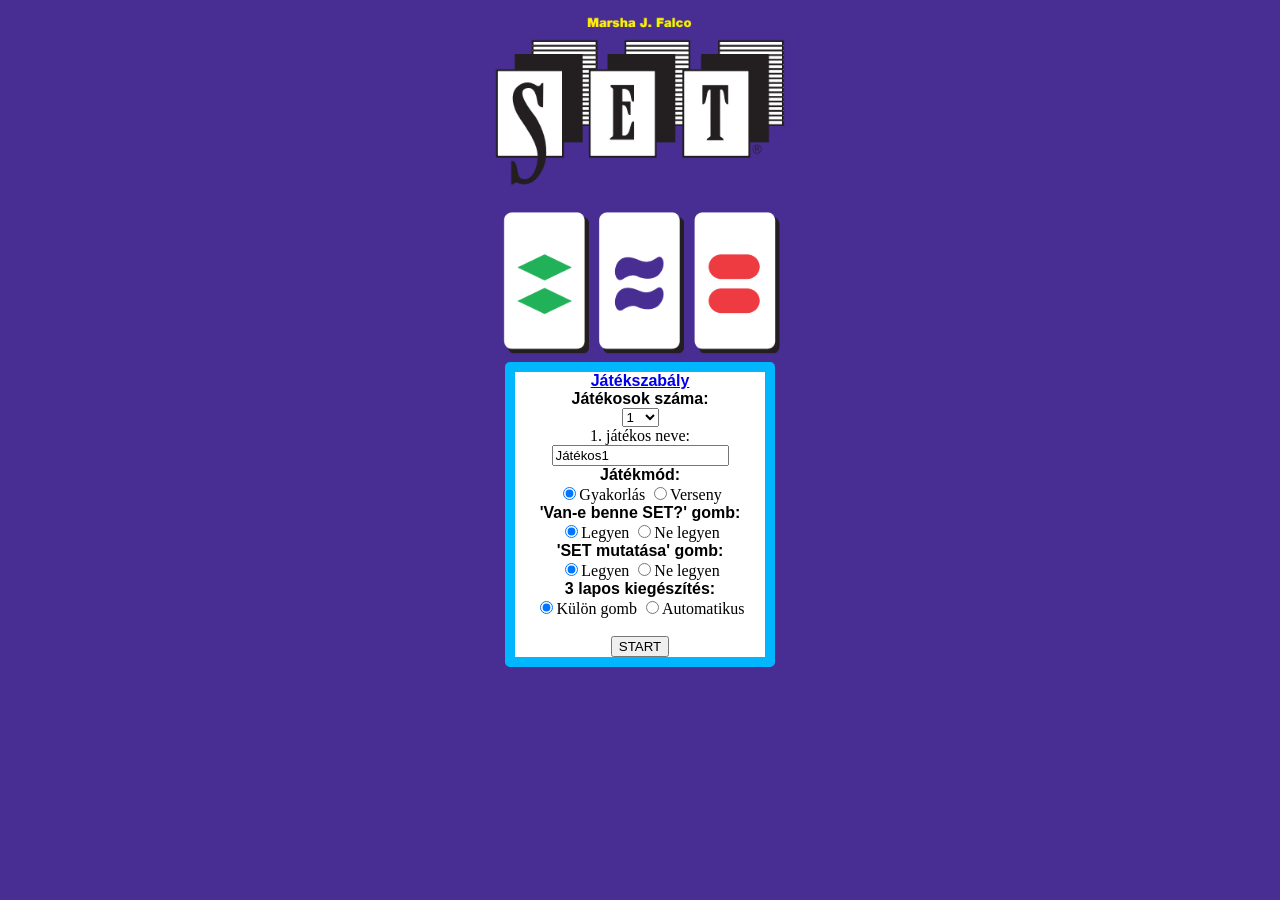
<file: index.html>
<!DOCTYPE html>
<html lang="en">
<head>
    <meta charset="UTF-8">
    <meta name="viewport" content="width=device-width, initial-scale=1.0">
    <link rel="stylesheet" type="text/css" href="style.css">
    <title>Document</title>
</head>
<body>
    <div id="titleScreen" hidden>
    <img id="gameLogo" src="SET logo.png" height="350px" hidden></br>

        <div id='mainMenu' class="mainMenu">
        <span class='menuItem'><a href="https://fejlesztojatekvilag.hu/uploaded/set_magyar_szabaly.pdf" target="_blank">Játékszabály</a></br></span>

        <span class="menuItem">Játékosok száma:</span></br>
        <select id="setNumberOfPlayers">
            <option value="1">1</option>
            <option value="2">2</option>
            <option value="3">3</option>
            <option value="4">4</option>
            <option value="5">5</option>
            <option value="6">6</option>
            <option value="7">7</option>
            <option value="8">8</option>
            <option value="9">9</option>
            <option value="10">10</option>
        </select></br>
            <div id="setPlayerNames" hidden>
                <!--Ide generáld a névadó mezőket.-->
            </div>

        <span class="menuItem">Játékmód:</span></br>
        <input type="radio" name="setGameMode" id="practiceMode" value="practice" checked>Gyakorlás
        <input type="radio" name="setGameMode" id="competitiveMode" value="competitive">Verseny</br>

        <div id="moreOptions" hidden>
            <span class="menuItem">'Van-e benne SET?' gomb:</span></br>
            <input type="radio" name="setHasSetBtn" id="hasSetBtnEnabled"  value="enable" checked>Legyen
            <input type="radio" name="setHasSetBtn" id="hasSetBtnDisabled" value="disable">Ne legyen</br>

            <span class="menuItem">'SET mutatása' gomb:</span></br>
            <input type="radio" name="setShowSetBtn" id="showSetBtnEnabled" value="enable" checked>Legyen
            <input type="radio" name="setShowSetBtn" id="showSetBtnDisabled" value="disable">Ne legyen</br>

            <span class="menuItem">3 lapos kiegészítés:</span></br>
            <input type="radio" name="set3CardAddition" id="manual3CardAddition" value="manual" checked>Külön gomb
            <input type="radio" name="set3CardAddition" id="automatic3CardAddition" value="automatic">Automatikus
        </div></br>

        <button id="startGameBtn">START</button>
        </div>

    </div>

    <div id="gameplayScreen" hidden>
        <div id="timer" class="timer" hidden></div>

        <table id="scoreboard">
            <!--Ide generálod a játékosok pontjelzőit.-->
        </table>

        <table id="gameGrid" hidden>
            <!--Ide rakd a kártyákat.-->
        </table>

        <div id="results" class="winners" hidden>
            <span class="winner">Győztesek</span></br>
            <!--Ide generáld őket span-ekkel-->
        </div>
        <button id="newGameBtn" class="helpBtn" hidden>Új játék</button>

        <table id="helpBtns">
            <tr>
                <td id="hasSetBtn" class="helpBtn" hidden>
                    Van-e SET?
                </td>
                <td id="showSetBtn" class="helpBtn" hidden>
                    Hol van SET?
                </td>
                <td id="add3Cards" class="helpBtn" hidden>
                    3 kártya hozzáadása.
                </td>
            </tr>
        </table>

    </div>

    <script type="module" src="./script.js"></script>
</body>
</html>
</file>
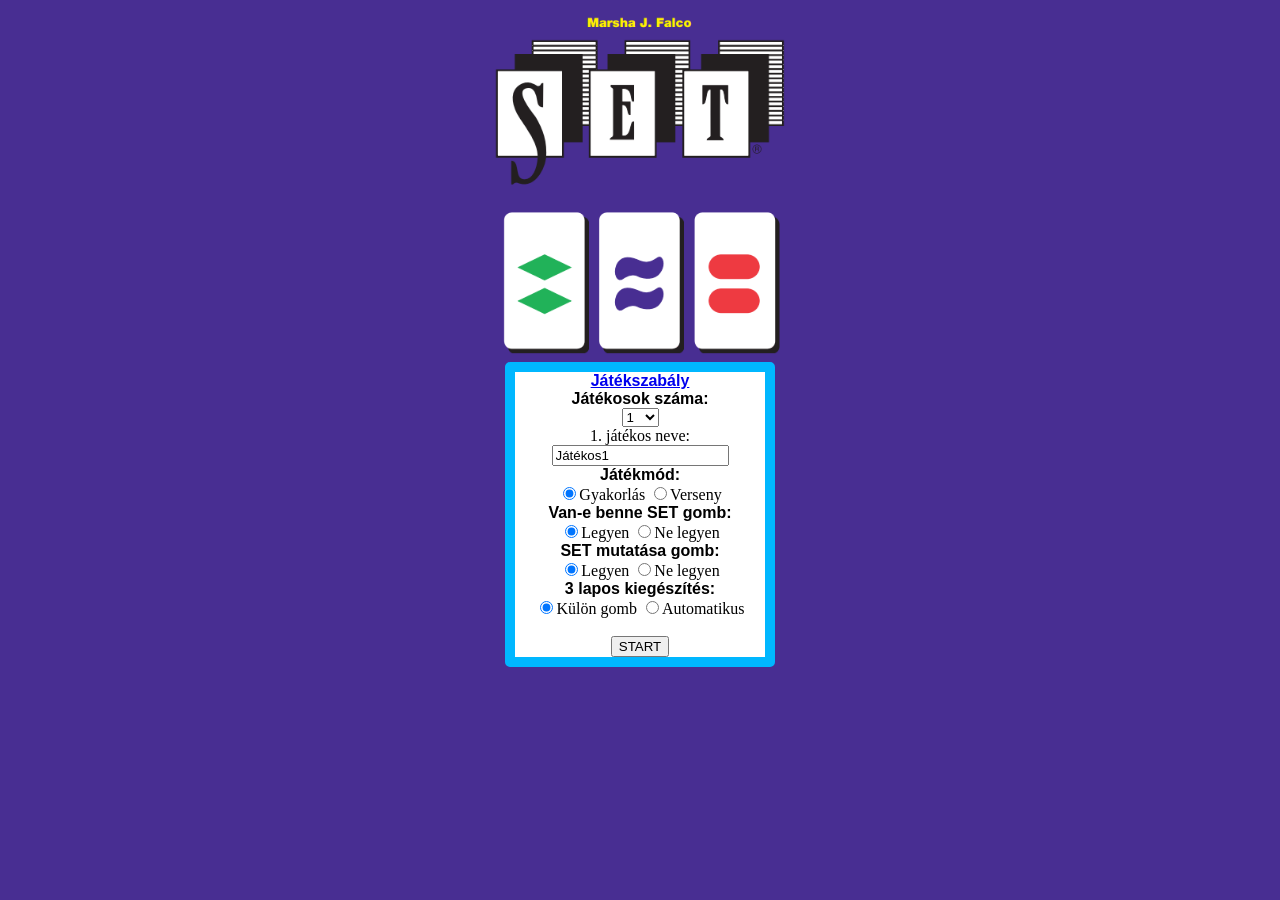
<file: SET/index.html>
<!DOCTYPE html>
<html lang="en">
<head>
    <meta charset="UTF-8">
    <meta name="viewport" content="width=device-width, initial-scale=1.0">
    <link rel="stylesheet" type="text/css" href="style.css">
    <title>Document</title>
</head>
<body>
    <div id="titleScreen" hidden>
    <img id="gameLogo" src="SET logo.png" height="350px" hidden></br>

        <div id='mainMenu' class="mainMenu">
        <span class='menuItem'><a href="https://fejlesztojatekvilag.hu/uploaded/set_magyar_szabaly.pdf" target="_blank">Játékszabály</a></br></span>

        <span class="menuItem">Játékosok száma:</span></br>
        <select id="setNumberOfPlayers">
            <option value="1">1</option>
            <option value="2">2</option>
            <option value="3">3</option>
            <option value="4">4</option>
            <option value="5">5</option>
            <option value="6">6</option>
            <option value="7">7</option>
            <option value="8">8</option>
            <option value="9">9</option>
            <option value="10">10</option>
        </select></br>
            <div id="setPlayerNames" hidden>
                <!--Ide generáld a névadó mezőket.-->
            </div>

        <span class="menuItem">Játékmód:</span></br>
        <input type="radio" name="setGameMode" id="practiceMode" value="practice" checked>Gyakorlás
        <input type="radio" name="setGameMode" id="competitiveMode" value="competitive">Verseny</br>

        <div id="moreOptions" hidden>
            <span class="menuItem">Van-e benne SET gomb:</span></br>
            <input type="radio" name="setHasSetBtn" id="hasSetBtnEnabled"  value="enable" checked>Legyen
            <input type="radio" name="setHasSetBtn" id="hasSetBtnDisabled" value="disable">Ne legyen</br>

            <span class="menuItem">SET mutatása gomb:</span></br>
            <input type="radio" name="setShowSetBtn" id="showSetBtnEnabled" value="enable" checked>Legyen
            <input type="radio" name="setShowSetBtn" id="showSetBtnDisabled" value="disable">Ne legyen</br>

            <span class="menuItem">3 lapos kiegészítés:</span></br>
            <input type="radio" name="set3CardAddition" id="manual3CardAddition" value="manual" checked>Külön gomb
            <input type="radio" name="set3CardAddition" id="automatic3CardAddition" value="automatic">Automatikus
        </div></br>

        <button id="startGameBtn">START</button>
        </div>

    </div>

    <div id="gameplayScreen" hidden>
        <div id="timer" class="timer" hidden></div>

        <table id="scoreboard">
            <!--Ide generálod a játékosok pontjelzőit.-->
        </table>

        <table id="gameGrid" hidden>
            <!--Ide rakd a kártyákat.-->
        </table>

        <div id="results" class="winners" hidden>
            <span class="winner">Győztesek</span></br>
            <!--Ide generáld őket span-ekkel-->
        </div>
        <button id="newGameBtn" class="helpBtn" hidden>Új játék</button>

        <table id="helpBtns">
            <tr>
                <td id="hasSetBtn" class="helpBtn" hidden>
                    Van-e SET?
                </td>
                <td id="showSetBtn" class="helpBtn" hidden>
                    Hol van SET?
                </td>
                <td id="add3Cards" class="helpBtn" hidden>
                    3 kártya hozzáadása.
                </td>
            </tr>
        </table>

    </div>

    <script type="module" src="./script.js"></script>
</body>
</html>
</file>
<file: style.css>
body{
    text-align: center;                         /*Képek és szöveges objektumok középre igazítása.*/
    background-color: rgb(72,46,146);
}
.mainMenu{
    width: 250px;
    /*height: 250px;*/
    margin: auto;                               /*div-ek középre igazítása*/
    background-color: white;
    border: 10px solid rgb(0, 183, 255);
    border-radius: 5px;
}
.winners{
    width: 500px;
    margin: auto;                               /*div-ek középre igazítása*/
    background-color: white;
    border: 10px solid rgb(0, 183, 255);
    border-radius: 5px;
}
.menuItem{
    font-family: Arial, Helvetica, sans-serif;  /*Alapvető betű opciók.*/
    font-size: 16px;
    font-weight: bold;
    /*color: rgb(72,46,146);*/                  /*Esetleges betűszín beállítás.*/
}
.inactivebr{
    display: none;
}
.timer{
    margin: auto;
    width: 500px;
    background-color: white;
    border: 10px solid rgb(0, 183, 255);
    border-radius: 5px;
    font-family: Arial, Helvetica, sans-serif;
    font-size: 30px;
    font-weight: bold;
}
#scoreboard{
    width: 760px;
    height: 160px;
    margin: auto;
    background-color: white;
    border: 10px solid rgb(0, 183, 255);
    border-radius: 5px;
    font-family: Arial, Helvetica, sans-serif;
    font-size: 30px;
    font-weight: bold;
}
#helpBtns{
    margin: auto;
}
.helpBtn{
    background-color: white;
    border: 10px solid rgb(0, 183, 255);
    border-radius: 5px;
    font-family: Arial, Helvetica, sans-serif;
    font-size: 30px;
    font-weight: bold;
    vertical-align: center;
}
.disabledHelpBtn{
    background-color: gray;
    border: 10px solid rgb(0, 183, 255);
    border-radius: 5px;
    font-family: Arial, Helvetica, sans-serif;
    font-size: 30px;
    font-weight: bold;
    vertical-align: center;
}
.helpBtn:hover{
    background-color: gray;
    border: 10px solid rgb(0, 183, 255);
    border-radius: 5px;
    font-family: Arial, Helvetica, sans-serif;
    font-size: 30px;
    font-weight: bold;
    vertical-align: center;
}
.helpBtnYes{
    background-color: green;
    border: 10px solid rgb(0, 183, 255);
    border-radius: 5px;
    font-family: Arial, Helvetica, sans-serif;
    font-size: 30px;
    font-weight: bold;
    vertical-align: center;
}
.helpBtnNo{
    background-color: red;
    border: 10px solid rgb(0, 183, 255);
    border-radius: 5px;
    font-family: Arial, Helvetica, sans-serif;
    font-size: 30px;
    font-weight: bold;
    vertical-align: center;
}
#gameGrid{
    margin: auto;
    transform: rotate(90deg);
}
/*#laidOutCard{
    transform: rotate(90deg);
    padding-left: 6%;
    padding-right: 10%;
}*/
.unSelectedPlayer:hover{
    background-color: gray;
}
.selectedPlayer{
    background-color: gray;
}
.bannedPlayer{
    background-color: red; 
}
/*.unSelectedCard{

}*/
.unSelectedCard:hover{
    background-color: yellow;
    /*border: 1px solid red;*/
}
.markedCard{
    background-color: red;
}
.selectedCard{
    background-color: yellow;
}
.winner{
    font-family: Arial, Helvetica, sans-serif;
    font-size: 30px;
    font-weight: bold;
}
</file>
<file: SET/style.css>
body{
    text-align: center;                         /*Képek és szöveges objektumok középre igazítása.*/
    background-color: rgb(72,46,146);
}
.mainMenu{
    width: 250px;
    /*height: 250px;*/
    margin: auto;                               /*div-ek középre igazítása*/
    background-color: white;
    border: 10px solid rgb(0, 183, 255);
    border-radius: 5px;
}
.winners{
    width: 500px;
    margin: auto;                               /*div-ek középre igazítása*/
    background-color: white;
    border: 10px solid rgb(0, 183, 255);
    border-radius: 5px;
}
.menuItem{
    font-family: Arial, Helvetica, sans-serif;  /*Alapvető betű opciók.*/
    font-size: 16px;
    font-weight: bold;
    /*color: rgb(72,46,146);*/                  /*Esetleges betűszín beállítás.*/
}
.inactivebr{
    display: none;
}
.timer{
    margin: auto;
    width: 500px;
    background-color: white;
    border: 10px solid rgb(0, 183, 255);
    border-radius: 5px;
    font-family: Arial, Helvetica, sans-serif;
    font-size: 30px;
    font-weight: bold;
}
#scoreboard{
    width: 760px;
    height: 160px;
    margin: auto;
    background-color: white;
    border: 10px solid rgb(0, 183, 255);
    border-radius: 5px;
    font-family: Arial, Helvetica, sans-serif;
    font-size: 30px;
    font-weight: bold;
}
#helpBtns{
    margin: auto;
}
.helpBtn{
    background-color: white;
    border: 10px solid rgb(0, 183, 255);
    border-radius: 5px;
    font-family: Arial, Helvetica, sans-serif;
    font-size: 30px;
    font-weight: bold;
    vertical-align: center;
}
.disabledHelpBtn{
    background-color: gray;
    border: 10px solid rgb(0, 183, 255);
    border-radius: 5px;
    font-family: Arial, Helvetica, sans-serif;
    font-size: 30px;
    font-weight: bold;
    vertical-align: center;
}
.helpBtn:hover{
    background-color: gray;
    border: 10px solid rgb(0, 183, 255);
    border-radius: 5px;
    font-family: Arial, Helvetica, sans-serif;
    font-size: 30px;
    font-weight: bold;
    vertical-align: center;
}
.helpBtnYes{
    background-color: green;
    border: 10px solid rgb(0, 183, 255);
    border-radius: 5px;
    font-family: Arial, Helvetica, sans-serif;
    font-size: 30px;
    font-weight: bold;
    vertical-align: center;
}
.helpBtnNo{
    background-color: red;
    border: 10px solid rgb(0, 183, 255);
    border-radius: 5px;
    font-family: Arial, Helvetica, sans-serif;
    font-size: 30px;
    font-weight: bold;
    vertical-align: center;
}
#gameGrid{
    margin: auto;
    transform: rotate(90deg);
}
/*#laidOutCard{
    transform: rotate(90deg);
    padding-left: 6%;
    padding-right: 10%;
}*/
.unSelectedPlayer:hover{
    background-color: gray;
}
.selectedPlayer{
    background-color: gray;
}
.bannedPlayer{
    background-color: red; 
}
/*.unSelectedCard{

}*/
.unSelectedCard:hover{
    background-color: yellow;
    /*border: 1px solid red;*/
}
.markedCard{
    background-color: red;
}
.selectedCard{
    background-color: yellow;
}
.winner{
    font-family: Arial, Helvetica, sans-serif;
    font-size: 30px;
    font-weight: bold;
}
</file>
